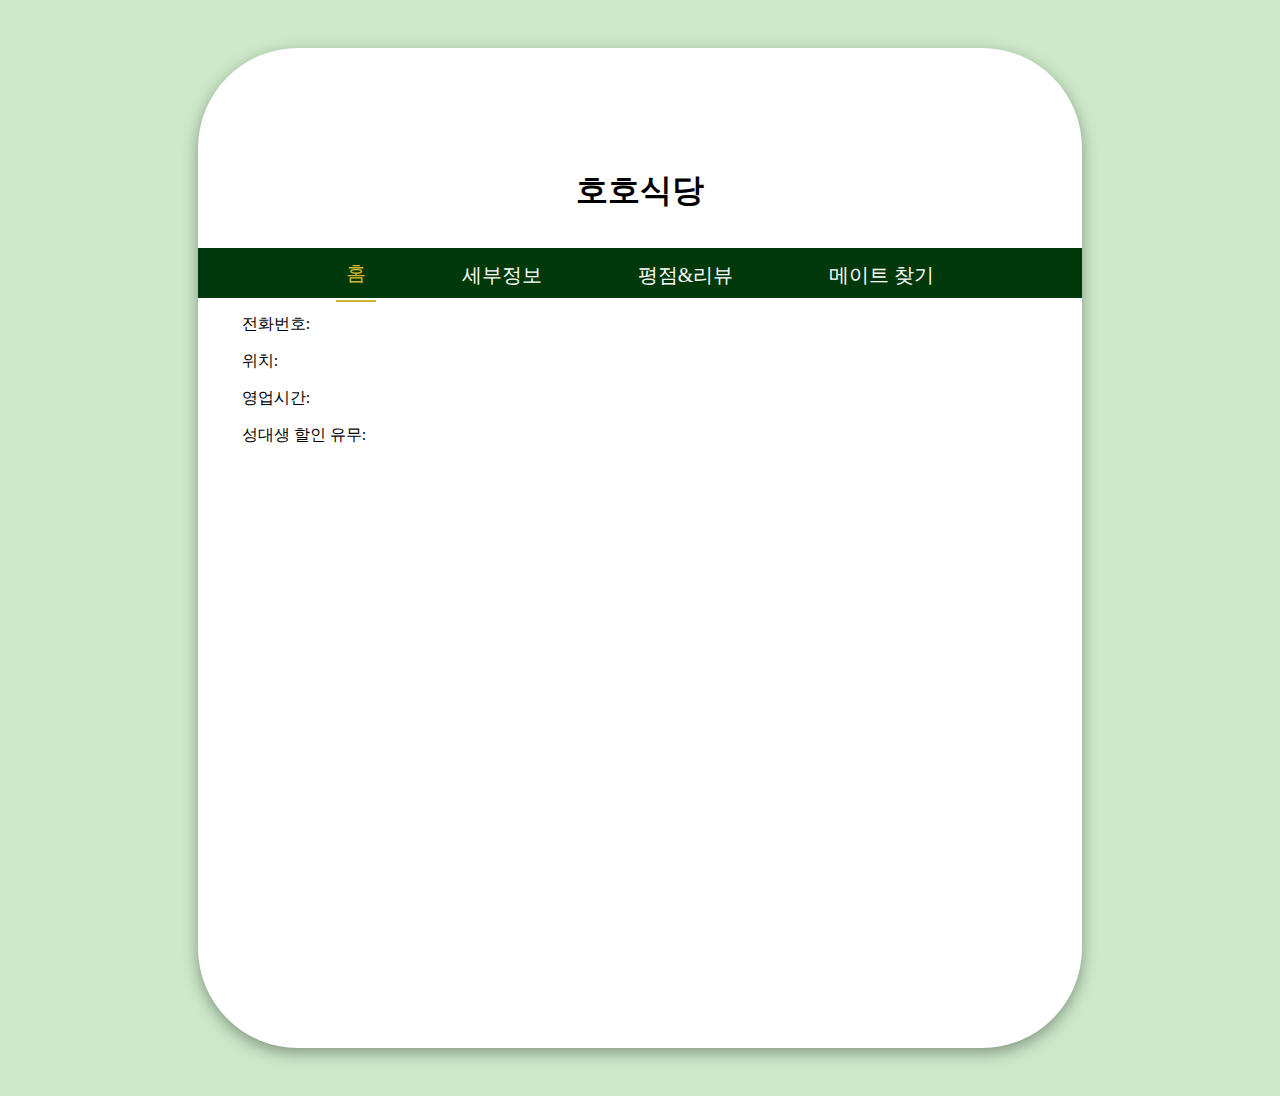
<file: info.html>
<!DOCTYPE html>
<html lang="en">
<head>
    <meta charset="UTF-8">
    <meta http-equiv="X-UA-Compatible" content="IE=edge">
    <meta name="viewport" content="width=device-width, initial-scale=1.0">
    <title>Document</title>
    <link rel="stylesheet" href="css/style_info.css">
</head>
<body>
    <div class="box-wrap">
        <section class="header">
            <h1 class="placeName">호호식당</h1>
        </section>

        <section class="tabBar">
                <div class="tab home here" data-id="0">홈</div>
                <div class="tab detail" data-id="1">세부정보</div>
                <div class="tab review" data-id="2">평점&리뷰</div>
                <div class="tab mate" data-id="3">메이트 찾기</div>
        </section>

        <section class="page homePage show">
            <p class="tel">전화번호:</p>
            <p class="address">위치:</p>
            <p class="time">영업시간:</p>
            <p class="discountCheck">성대생 할인 유무:</p>          
        </section>

        <section class="page detailPage">
            <p class="menuTitle">메뉴</p>
            <ul class="menuList">
                <li>우유</li>
                <li>시리얼</li>
                <li>마시멜로</li>
            </ul>
            <div class="discount">
                <p>성대생 10% 할인</p>
            </div>  
        </section>

        <section class="page reviewPage">
            <p class="themeReviewTitle">테마별 평점</p>
            <ul class="themeList">
                <li>혼자 가기 좋아요
                    <b>8</b>
                </li>
                <li>분위기가 좋아요
                    <b>4</b>
                </li>
                <li>친절해요
                    <b>10</b>
                </li>
            </ul>
            <p class="userReviewTitle">사용자 리뷰</p>
            <ul class="reviewList">
                <li>
                    <p>맛있어요</p>
                    <p>성대생 1734</p>
                    <p>5월 21일 방문/  2번째 방문/ 영수증 인증 O</p>
                </li>
                <li>
                    <p>좋아요</p>
                    <p>성대생 1234</p>
                    <p>5월 21일 방문/  2번째 방문/ 영수증 인증 O</p>
                </li>
                <li>
                    <p>별로에요</p>
                    <p>성대생 1714</p>
                    <p>5월 21일 방문/  2번째 방문/ 영수증 인증 O</p>
                </li>
            </ul>
        </section>

        <section class="page matePage">
            <p class="mateTitle">메이트 게시판</p>
            <ul class="mateList">
                <li>
                    <div>
                        <p>날짜: 6/30</p>
                        <p>시간: 18:30</p>
                        <p>조건: 남/23~24</p>
                        <p>모집인원: 2/4</p>
                    </div>
                    코딩 고수만
                </li>
                <li>
                    <div>
                        <p>날짜: 7/3</p>
                        <p>시간: 12:00</p>
                        <p>조건: 여/22↓</p>
                        <p>모집인원: 3/4</p>
                    </div>
                    수다 떠는 거 좋아하는 사람 구해요
                </li>
                <li>
                    <div>
                        <p>날짜: 7/4</p>
                        <p>시간: 13:00</p>
                        <p>조건: 성별무관/ 22~24</p>
                        <p>모집인원: 2/4</p>
                    </div>
                    맛도리 같이 먹어요
                </li>
            </ul> 
        </section>
    </div>
    <script src="js/info.js"></script>
</body>
</html>
</file>
<file: css/style_info.css>
ul,li{
    list-style: none;
}
body{
    display:flex;
    justify-content: center;
    background-color:#cbe8c8;
}

.box-wrap{
    display:block;
    width: 70%;
    height: 1000px;
    border-radius:100px;
    background-color: #ffffff;
    margin: 40px 0px;
    box-shadow: rgba(0, 0, 0, 0.35) 0px 5px 15px;
}

.header{
    width: 100%;
    height: 100px;
    text-align: center;
    padding-top: 100px;
}

.tabBar{
    width: 100%;
    height: 50px;
    line-height: 50px;
    background-color: #003909;
    color: white;
    font-size: 20px;
    display: flex;
    flex-direction: row;
    text-align:center;
    justify-content: space-around;
    padding: 0px 100px;
    box-sizing: border-box;
}
.tabBar .tab{
    width: auto;
    padding: 2px 10px;
    height: 100%;
    cursor: pointer;
}

.page{
    width: 90%;
    margin: 0 auto;
    display:none;
}

.menuTitle,
.themeReviewTitle,
.userReviewTitle,
.mateTitle
{
    font-size: 20px;
    color:#003909;
    font-weight:500;
    border-bottom: 1px solid #003909;
}

.themeList{
    width: 90%; 
    box-sizing: border-box;
}

.themeList li{
    width: 100%;
    height: 30px;
    line-height: 30px;
    background-color: #003909;
    color:#ffffff;
    margin-bottom: 2px;
    padding: 0px 15px;
    display:flex;
    justify-content: space-between;
}

.reviewList li{
    border-bottom: 1px solid #003909;
}

.mateList li{
    background-color: #003909;
    color: white;
    border-radius: 10px;
    margin-bottom: 3px;
    padding: 10px;
    text-align: center;
}
.mateList li div{
    display: flex;
    flex-direction: row;
    font-weight: 200;
    justify-content: space-around;
    margin-bottom: 10px;    
}
.mateList li div p{
    margin: 0;  
}


.here {
    border-bottom: 2px solid #D6B534;
    color: #D6B534;
    margin-top: -2px;
}

.show {
    display: block;
}
</file>
